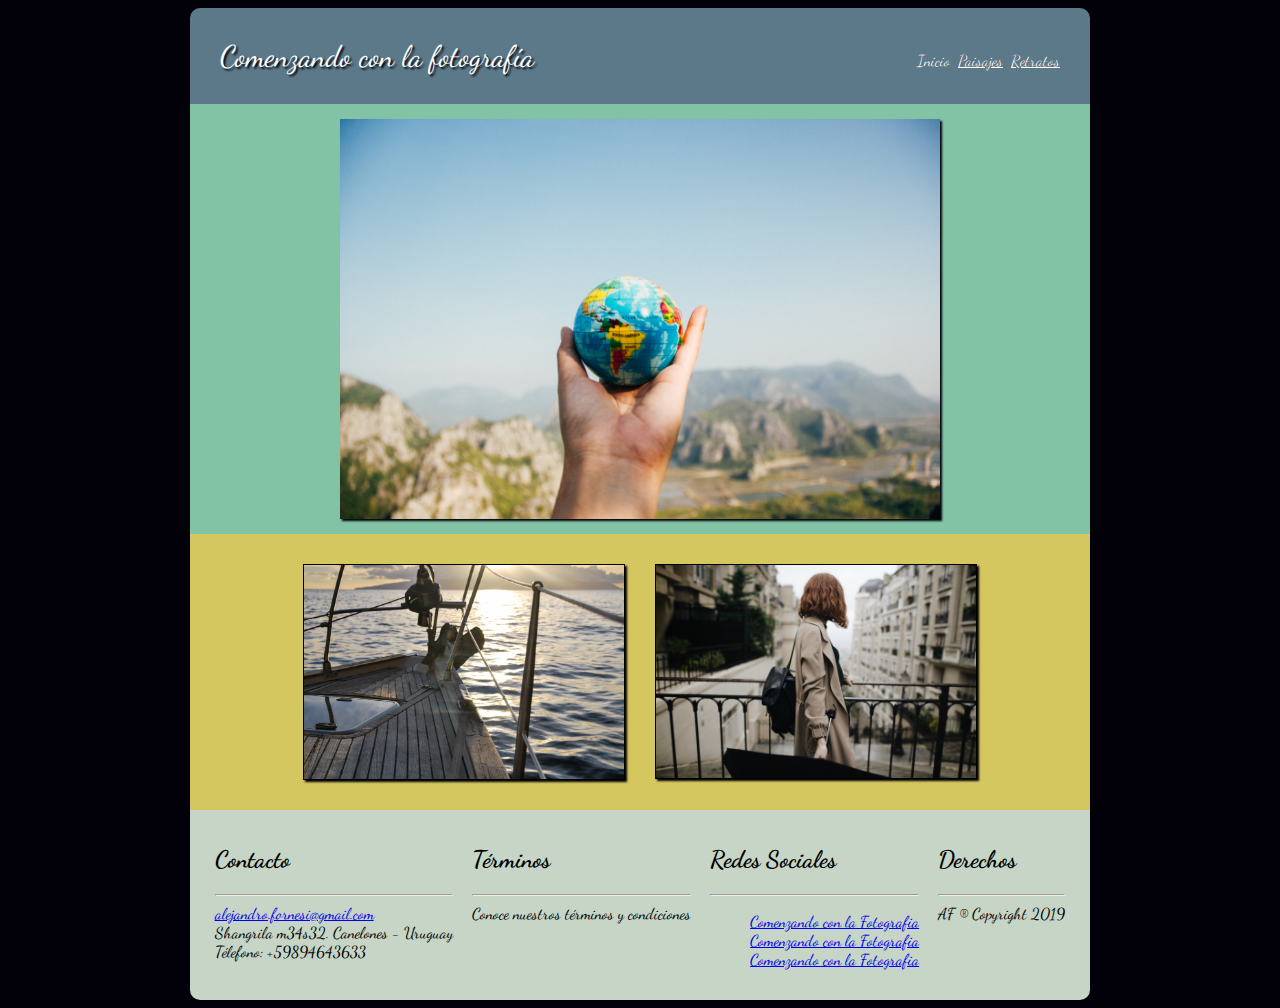
<file: index.html>
<!DOCTYPE html>
<html lang="en">
<head>
    <meta charset="UTF-8">
    <meta name="author" content="A.F">
    <meta name="viewport" content="width=device-width">
    <!-- Google Fonts-->
    <link href="https://fonts.googleapis.com/css?family=Dancing+Script&display=swap" rel="stylesheet">
    <!-- Personal CSS -->
    <link rel="stylesheet" href="css/mystyle.css">
    <!-- CSS Font Awesome -->
    <link rel="stylesheet" href="https://use.fontawesome.com/releases/v5.7.2/css/all.css"
          integrity="sha384-fnmOCqbTlWIlj8LyTjo7mOUStjsKC4pOpQbqyi7RrhN7udi9RwhKkMHpvLbHG9Sr" crossorigin="anonymous">
    <title>Comenzando con la Fotografía</title>
</head>
<body>
<div class="contenido">
    <header class="contenido-cabecera">
        Comenzando con la fotografía
        <nav class="contenido-cabecera-nav">
            <a href="#" id="actual">Inicio</a>
            <a href="page/paisajes.html">Paisajes</a>
            <a href="page/retratos.html">Retratos</a>
        </nav>
    </header>
    <section>
        <div class="section-principal">
            <img id="imgPrincipal" src="img/worldInHand.jpg" alt="Imagen Principal" title="The world in your hand">
        </div>
        <div class="section-secundaria">
            <div class="section-secundaria-imgIzq">
                <img id="imgIzq" src="img/freedom.jpg" alt="Imagen Secundaria Izq" title="Calm">
            </div>
            <div class="section-secundaria-imgDer">
                <img  id="imgDer" src="img/watchingfar.jpg" alt="Imagen Secundaria Der" title="Watch far">
            </div>
        </div>
    </section>
    <footer class="pie-de-pagina">
        <div id="contact">
            <h2>Contacto</h2>
            <hr>
            <a href="mailto:alejandro.fornesi@gmail.com">alejandro.fornesi@gmail.com</a><br>
            Shangrila m34s32. Canelones - Uruguay <br>
            Télefono: +59894643633
        </div>
        <div id="term">
            <h2>Términos</h2>
            <hr>
            Conoce nuestros términos y condiciones
        </div>
        <div id="social">
            <h2>Redes Sociales</h2>
            <hr>
            <ul class="socialIcon">
                <li><a href="https://www.facebook.com"><i class="fab fa-facebook"></i> Comenzando con la Fotografia</a></li>
                <li><a href="http://www.twitter.com"><i class="fab fa-twitter"></i> Comenzando con la Fotografia</a></li>
                <li><a href="http://www.instagram.com"><i class="fab fa-instagram"></i> Comenzando con la Fotografia</a></li>
            </ul>
        </div>
        <div id="right">
            <h2>Derechos</h2>
            <hr>
            AF ® Copyright 2019
        </div>
    </footer>

</div>

</body>
</html>
</file>
<file: css/mystyle.css>
/********************************************************************************************/
body {
    font-family: 'Dancing Script', cursive;
    background-color: #02010a;
}

/*******************************************************************************************/
.contenido {
    width: 900px;
    margin-right: auto;
    margin-left: auto;
    font-size: 30px;
}

/********************************************************************************************/
.contenido-cabecera {
    background-color: #5b7989;
    border-radius: 10px 10px 0 0;
    padding: 30px;
    color: white;
    text-align: left;
    text-shadow: 2px 2px 2px #02010a;
}

nav {
    float: right;
    vertical-align: middle;
}

nav > a {
    color: inherit;
    font-size: 16px;
    text-shadow: 0px 0px 0px #000000;
}

nav > a#actual {
    text-decoration: none;
}

/********************************************************************************************/
.section-principal {
    margin: 0px;
    padding: 15px;
    background: #82c3a6;
}

img {
    box-shadow: 2px 2px 2px #02010A;
}

img#imgPrincipal {
    display: block;
    margin-left: auto;
    margin-right: auto;
    max-width: 600px;
}
/********************************************************************************************/
.section-secundaria {
    display: flex;
    flex-direction: row;
    justify-content: center;
    background-color: #d5c75f;
    margin-right: auto;
    margin-left: auto;
    padding: 15px;
    flex-wrap: wrap;
    display: -webkit-flex;
    -webkit-flex-direction: row;
    -webkit-flex-wrap: wrap;
}
.section-secundaria-imgDer{
    padding: 15px;
}
.section-secundaria-imgIzq{
    padding: 15px;
}
#imgIzq {
    border: 1px black solid;
    max-width: 320px;
    display: block;
    margin-left: auto;
    margin-right: auto;
}
#imgDer {
    border: 1px black solid;
    max-width: 320px;
    display: block;
    margin-left: auto;
    margin-right: auto;
}
#imgIzq:first-child:hover{
    transform: rotateZ(10deg);
    box-shadow:2px 2px 2px #82c3a6;
    border: 2px black solid;
}
#imgDer:first-child:hover{
    transform: translate(20px, -5px);
    box-shadow:2px 2px 2px #82c3a6;
    border: 2px black solid;
}
.pie-de-pagina{
    margin: 0;
    background-color: #C6d5c5;
    border-radius: 0 0 10px 10px;
    padding: 15px;
    font-size: 16px;
    display: flex;
    flex-direction: row;
    justify-content: space-around;
    align-items: flex-start;
    display: -webkit-flex;
    -webkit-flex-direction: row;
    -webkit-flex-wrap: wrap;
    -webkit-justify-content: space-around;
    -webkit-align-items: flex-start;
}
ul>li{
    list-style: none;
    text-decoration: none;
}
/********************************************************************************************/
.paisajes {
    margin: 0;
    background: #d5c75f;
    display: flex;
    flex-direction: row;
    flex-wrap: wrap;
    justify-content:center;
    align-items: space-around;
    -webkit-flex-direction: row;
    -webkit-flex-wrap: wrap;
    -webkit-justify-content: space-around;
    -webkit-align-items: center;
}
.paisajes>div {
    margin-bottom: 15px
}

.paisajes>div>img {
    flex: 1 1;
    -webkit-flex:0 0;
    border: 1px black solid;
    width: 250px;
}
.paisajes>div:first-child>img {
    filter: blur(10px);
}
.paisajes>div:nth-child(3)>img {
    filter: sepia(90%);
}
.paisajes>div:nth-child(even)>img {
    filter: grayscale(100%);
}
#imgP01 {
    order: 1;
    margin-top: 15px;
}
#imgP02 {
    order: 2;
    margin-top: 15px;
}
#imgP03 {
    order: 3;
    margin-top: 15px;
}
#imgP04 {
    order: 4;
}
#imgP05 {
    order: 5;
}
#imgP06 {
    order: 6;
}
/**********************************************************************************************/
.retratos {
    margin: 0;
    background: #d5c75f;
    display: flex;
    flex-direction: row;
    flex-wrap: wrap;
    justify-content:center;
    align-items: space-around;
    -webkit-flex-direction: row;
    -webkit-flex-wrap: wrap;
    -webkit-justify-content: space-around;
    -webkit-align-items: center;
}
.rettratos>div {
    margin-bottom: 15px
}

.retratos>div>img {
    flex: 1 1;
    -webkit-flex:0 0;
    border: 1px black solid;
    width: 250px;
}
.retratos>div:first-child>img {
    filter: blur(10px);
}
.paisajes>div:nth-child(3)>img {
    filter: sepia(90%);
}
.retratos>div:nth-child(even)>img {
    filter: grayscale(100%);
}
#imgR01 {
    order: 1;
    margin-top: 15px;
}
#imgR02 {
    order: 2;
    margin-top: 15px;
}
#imgR03 {
    order: 3;
    margin-top: 15px;
}
#imgR04 {
    order: 4;
}
#imgR05 {
    order: 5;
}
#imgR06 {
    order: 6;
}


/********************************************************************************************/


/*Aplicando Estilos Responsive*/
@media (max-width: 899px) {

    .contenido {
        margin: 0px;
        width: 100%;
    }
    nav {
        float: none;
    }
    #imgPrincipal {
        width: 100%;
    }
    #imgDer{
        width: 100%;
    }
    #imgIzq{
        width: 100%;
    }
    .section-secundaria{
        flex-direction: column;
        -webkit-flex-direction: column;
    }
    .pie-de-pagina{
        flex-direction: column;
        -webkit-flex-direction: column;
    }
    .pie-de-pagina>div{
        width: 100%;
        max-width: 320px;
        height: 100%;
        display: block;
        margin-left: auto;
        margin-right: auto;
    }
    /******* Paisajes responsive *******/

    .paisajes {
        flex-direction: column;
        -webkit-flex-direction: column;
    }
    .paisajes>div {
        width: 100%;
    }
    #imgP02 {
        margin-top: 0px;
    }
    #imgP03 {
        margin-top: 0px;
    }
    #imgP04 {
        margin-bottom: 15px;
    }
    #imgP05 {
        margin-bottom: 15px;
    }
    #imgP06 {
        margin-bottom: 15px;
    }
    /******* Retratos responsive *******/
    .paisajes>div>img {
        display: block;
        margin-left: auto;
        margin-right: auto;
        width: 150px;
    }
    .retratos {
        flex-direction: column;
        -webkit-flex-direction: column;
    }

    .retratos>div {
        width: 100%;
    }

    #imgR02 {
        margin-top: 0px
    }
    #imgR03 {
        margin-top: 0px
    }
    #imgR04 {
        margin-bottom: 15px;
    }
    #imgR05 {
        margin-bottom: 15px;
    }
    #imgR06 {
        margin-bottom: 15px;
    }

    .retratos>div>img {
        display: block;
        margin-left: auto;
        margin-right: auto;
        width: 150px;
    }

}
</file>
